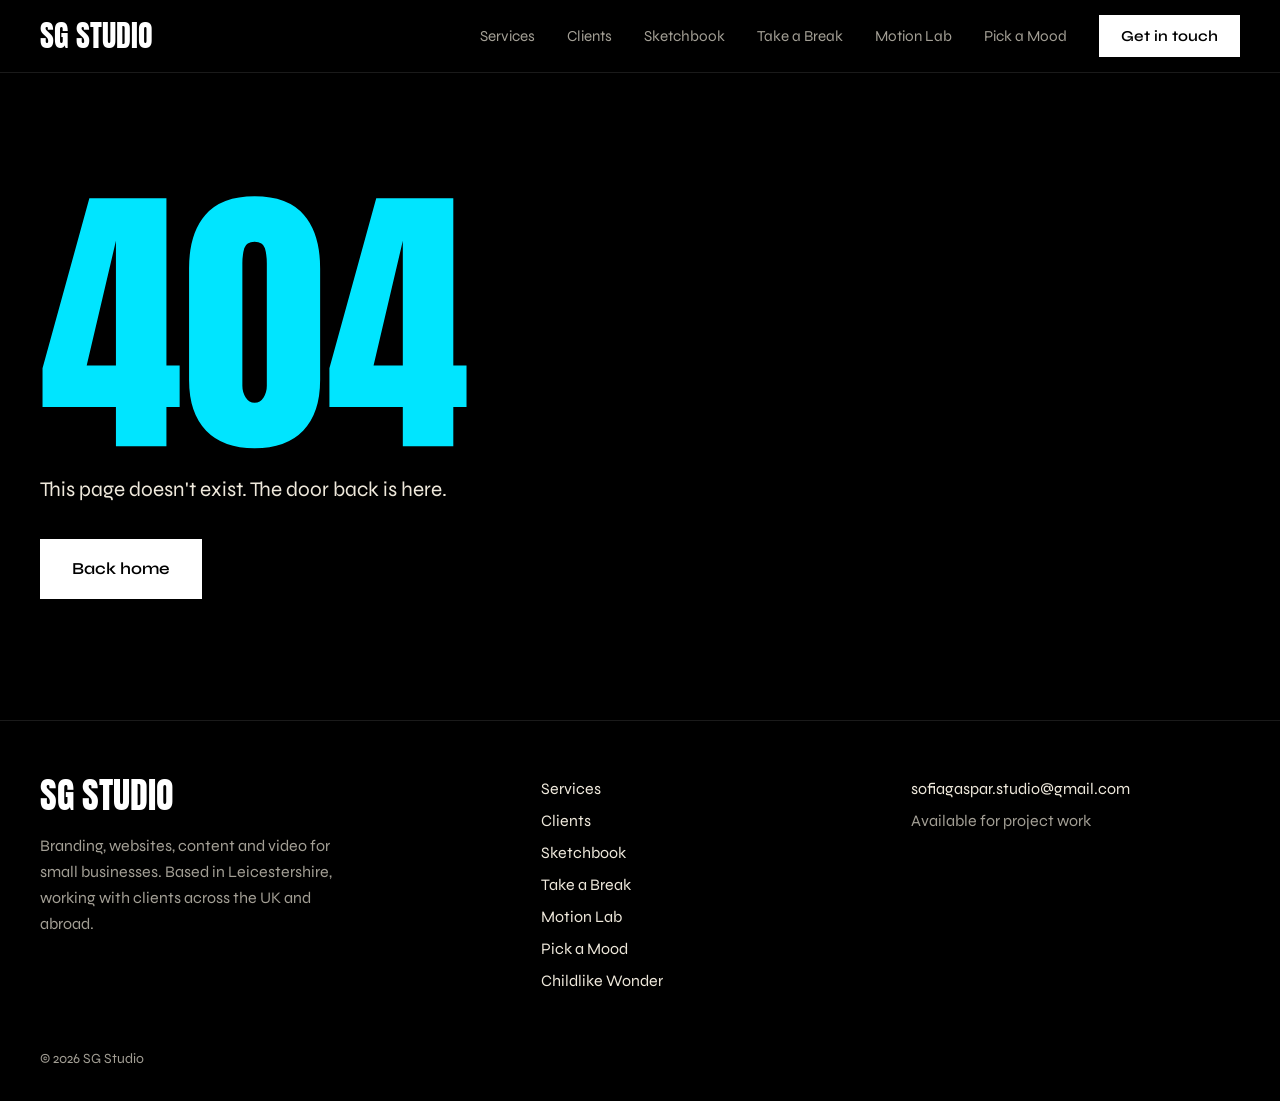
<file: index.html>
<!DOCTYPE html>
<html lang="en-GB">
  <head>
    <meta charset="UTF-8" />
    <meta name="viewport" content="width=device-width, initial-scale=1.0" />
    <title>SG Studio | Branding, websites, content and video</title>
    <meta name="description" content="SG Studio is Sofia Gaspar's design studio in Leicestershire. Branding, websites, content, video and print for small businesses. Rush jobs welcome." />
    <meta name="theme-color" content="#000000" />
    <link rel="canonical" href="https://sgstudio.co.uk/" />
    <link rel="icon" type="image/svg+xml" href="/favicon.svg" />
    <meta property="og:type" content="website" />
    <meta property="og:site_name" content="SG Studio" />
    <meta property="og:title" content="SG Studio | Branding, websites, content and video" />
    <meta property="og:description" content="Branding, websites, content, video and print for small businesses. Rush jobs welcome." />
    <meta property="og:url" content="https://sgstudio.co.uk/" />
    <meta property="og:image" content="https://sgstudio.co.uk/og.png" />
    <meta name="twitter:card" content="summary_large_image" />
    <script type="module" crossorigin src="/assets/index-Bq9LUs5K.js"></script>
    <link rel="stylesheet" crossorigin href="/assets/index-DeM2SOtS.css">
  </head>
  <body>
    <div id="root"></div>
    <noscript>SG Studio. Design, web, content, video and creative support. Email sofiagaspar.studio@gmail.com</noscript>
  </body>
</html>
</file>
<file: assets/index-DeM2SOtS.css>
@font-face{font-family:Anton;font-style:normal;font-display:swap;font-weight:400;src:url(/assets/anton-vietnamese-400-normal-CkBxLiRJ.woff2) format("woff2"),url(/assets/anton-vietnamese-400-normal-2FfR1wHA.woff) format("woff");unicode-range:U+0102-0103,U+0110-0111,U+0128-0129,U+0168-0169,U+01A0-01A1,U+01AF-01B0,U+0300-0301,U+0303-0304,U+0308-0309,U+0323,U+0329,U+1EA0-1EF9,U+20AB}@font-face{font-family:Anton;font-style:normal;font-display:swap;font-weight:400;src:url(/assets/anton-latin-ext-400-normal-SyiqE2Jt.woff2) format("woff2"),url(/assets/anton-latin-ext-400-normal-BMODBQc6.woff) format("woff");unicode-range:U+0100-02BA,U+02BD-02C5,U+02C7-02CC,U+02CE-02D7,U+02DD-02FF,U+0304,U+0308,U+0329,U+1D00-1DBF,U+1E00-1E9F,U+1EF2-1EFF,U+2020,U+20A0-20AB,U+20AD-20C0,U+2113,U+2C60-2C7F,U+A720-A7FF}@font-face{font-family:Anton;font-style:normal;font-display:swap;font-weight:400;src:url(/assets/anton-latin-400-normal-Byf51wtH.woff2) format("woff2"),url(/assets/anton-latin-400-normal-AUNGEG_V.woff) format("woff");unicode-range:U+0000-00FF,U+0131,U+0152-0153,U+02BB-02BC,U+02C6,U+02DA,U+02DC,U+0304,U+0308,U+0329,U+2000-206F,U+20AC,U+2122,U+2191,U+2193,U+2212,U+2215,U+FEFF,U+FFFD}@font-face{font-family:Syne Variable;font-style:normal;font-display:swap;font-weight:400 800;src:url(/assets/syne-greek-wght-normal-5tOOQDeJ.woff2) format("woff2-variations");unicode-range:U+0370-0377,U+037A-037F,U+0384-038A,U+038C,U+038E-03A1,U+03A3-03FF}@font-face{font-family:Syne Variable;font-style:normal;font-display:swap;font-weight:400 800;src:url(/assets/syne-latin-ext-wght-normal-JjI8ZrW1.woff2) format("woff2-variations");unicode-range:U+0100-02BA,U+02BD-02C5,U+02C7-02CC,U+02CE-02D7,U+02DD-02FF,U+0304,U+0308,U+0329,U+1D00-1DBF,U+1E00-1E9F,U+1EF2-1EFF,U+2020,U+20A0-20AB,U+20AD-20C0,U+2113,U+2C60-2C7F,U+A720-A7FF}@font-face{font-family:Syne Variable;font-style:normal;font-display:swap;font-weight:400 800;src:url(/assets/syne-latin-wght-normal-BVsvWWA4.woff2) format("woff2-variations");unicode-range:U+0000-00FF,U+0131,U+0152-0153,U+02BB-02BC,U+02C6,U+02DA,U+02DC,U+0304,U+0308,U+0329,U+2000-206F,U+20AC,U+2122,U+2191,U+2193,U+2212,U+2215,U+FEFF,U+FFFD}/*! tailwindcss v4.1.12 | MIT License | https://tailwindcss.com */@layer properties{@supports (((-webkit-hyphens:none)) and (not (margin-trim:inline))) or ((-moz-orient:inline) and (not (color:rgb(from red r g b)))){*,:before,:after,::backdrop{--tw-translate-x:0;--tw-translate-y:0;--tw-translate-z:0;--tw-scale-x:1;--tw-scale-y:1;--tw-scale-z:1;--tw-rotate-x:initial;--tw-rotate-y:initial;--tw-rotate-z:initial;--tw-skew-x:initial;--tw-skew-y:initial;--tw-space-y-reverse:0;--tw-border-style:solid;--tw-leading:initial;--tw-font-weight:initial;--tw-tracking:initial;--tw-ordinal:initial;--tw-slashed-zero:initial;--tw-numeric-figure:initial;--tw-numeric-spacing:initial;--tw-numeric-fraction:initial;--tw-shadow:0 0 #0000;--tw-shadow-color:initial;--tw-shadow-alpha:100%;--tw-inset-shadow:0 0 #0000;--tw-inset-shadow-color:initial;--tw-inset-shadow-alpha:100%;--tw-ring-color:initial;--tw-ring-shadow:0 0 #0000;--tw-inset-ring-color:initial;--tw-inset-ring-shadow:0 0 #0000;--tw-ring-inset:initial;--tw-ring-offset-width:0px;--tw-ring-offset-color:#fff;--tw-ring-offset-shadow:0 0 #0000;--tw-blur:initial;--tw-brightness:initial;--tw-contrast:initial;--tw-grayscale:initial;--tw-hue-rotate:initial;--tw-invert:initial;--tw-opacity:initial;--tw-saturate:initial;--tw-sepia:initial;--tw-drop-shadow:initial;--tw-drop-shadow-color:initial;--tw-drop-shadow-alpha:100%;--tw-drop-shadow-size:initial;--tw-backdrop-blur:initial;--tw-backdrop-brightness:initial;--tw-backdrop-contrast:initial;--tw-backdrop-grayscale:initial;--tw-backdrop-hue-rotate:initial;--tw-backdrop-invert:initial;--tw-backdrop-opacity:initial;--tw-backdrop-saturate:initial;--tw-backdrop-sepia:initial;--tw-duration:initial;--tw-ease:initial;--spin:0deg}}}@layer theme{:root,:host{--font-sans:"Syne Variable","Syne",system-ui,-apple-system,"Segoe UI",sans-serif;--font-mono:ui-monospace,SFMono-Regular,Menlo,Monaco,Consolas,"Liberation Mono","Courier New",monospace;--color-black:#000;--color-white:#fff;--spacing:.25rem;--container-xs:20rem;--container-md:28rem;--container-xl:36rem;--container-2xl:42rem;--container-3xl:48rem;--text-sm:.875rem;--text-sm--line-height:calc(1.25/.875);--text-base:1rem;--text-base--line-height: 1.5 ;--text-lg:1.125rem;--text-lg--line-height:calc(1.75/1.125);--text-xl:1.25rem;--text-xl--line-height:calc(1.75/1.25);--text-2xl:1.5rem;--text-2xl--line-height:calc(2/1.5);--text-3xl:1.875rem;--text-3xl--line-height: 1.2 ;--text-4xl:2.25rem;--text-4xl--line-height:calc(2.5/2.25);--text-5xl:3rem;--text-5xl--line-height:1;--text-6xl:3.75rem;--text-6xl--line-height:1;--text-7xl:4.5rem;--text-7xl--line-height:1;--text-8xl:6rem;--text-8xl--line-height:1;--font-weight-light:300;--font-weight-semibold:600;--font-weight-bold:700;--tracking-wide:.025em;--leading-snug:1.375;--leading-relaxed:1.625;--radius-lg:.5rem;--ease-in:cubic-bezier(.4,0,1,1);--ease-out:cubic-bezier(0,0,.2,1);--ease-in-out:cubic-bezier(.4,0,.2,1);--blur-sm:8px;--blur-md:12px;--default-transition-duration:.15s;--default-transition-timing-function:cubic-bezier(.4,0,.2,1);--default-font-family:var(--font-sans);--default-mono-font-family:var(--font-mono);--font-display:"Anton","Impact","Haettenschweiler","Arial Narrow Bold",sans-serif;--color-cream:#efe9dc;--color-muted:#a39f95;--color-chartreuse:#bfff00;--color-rose:#e6568d;--color-cyan:#00e5ff}}@layer base{*,:after,:before,::backdrop{box-sizing:border-box;border:0 solid;margin:0;padding:0}::file-selector-button{box-sizing:border-box;border:0 solid;margin:0;padding:0}html,:host{-webkit-text-size-adjust:100%;-moz-tab-size:4;tab-size:4;line-height:1.5;font-family:var(--default-font-family,ui-sans-serif,system-ui,sans-serif,"Apple Color Emoji","Segoe UI Emoji","Segoe UI Symbol","Noto Color Emoji");font-feature-settings:var(--default-font-feature-settings,normal);font-variation-settings:var(--default-font-variation-settings,normal);-webkit-tap-highlight-color:transparent}hr{height:0;color:inherit;border-top-width:1px}abbr:where([title]){-webkit-text-decoration:underline dotted;text-decoration:underline dotted}h1,h2,h3,h4,h5,h6{font-size:inherit;font-weight:inherit}a{color:inherit;-webkit-text-decoration:inherit;text-decoration:inherit}b,strong{font-weight:bolder}code,kbd,samp,pre{font-family:var(--default-mono-font-family,ui-monospace,SFMono-Regular,Menlo,Monaco,Consolas,"Liberation Mono","Courier New",monospace);font-feature-settings:var(--default-mono-font-feature-settings,normal);font-variation-settings:var(--default-mono-font-variation-settings,normal);font-size:1em}small{font-size:80%}sub,sup{vertical-align:baseline;font-size:75%;line-height:0;position:relative}sub{bottom:-.25em}sup{top:-.5em}table{text-indent:0;border-color:inherit;border-collapse:collapse}:-moz-focusring{outline:auto}progress{vertical-align:baseline}summary{display:list-item}ol,ul,menu{list-style:none}img,svg,video,canvas,audio,iframe,embed,object{vertical-align:middle;display:block}img,video{max-width:100%;height:auto}button,input,select,optgroup,textarea{font:inherit;font-feature-settings:inherit;font-variation-settings:inherit;letter-spacing:inherit;color:inherit;opacity:1;background-color:#0000;border-radius:0}::file-selector-button{font:inherit;font-feature-settings:inherit;font-variation-settings:inherit;letter-spacing:inherit;color:inherit;opacity:1;background-color:#0000;border-radius:0}:where(select:is([multiple],[size])) optgroup{font-weight:bolder}:where(select:is([multiple],[size])) optgroup option{padding-inline-start:20px}::file-selector-button{margin-inline-end:4px}::placeholder{opacity:1}@supports (not ((-webkit-appearance:-apple-pay-button))) or (contain-intrinsic-size:1px){::placeholder{color:currentColor}@supports (color:color-mix(in lab,red,red)){::placeholder{color:color-mix(in oklab,currentcolor 50%,transparent)}}}textarea{resize:vertical}::-webkit-search-decoration{-webkit-appearance:none}::-webkit-date-and-time-value{min-height:1lh;text-align:inherit}::-webkit-datetime-edit{display:inline-flex}::-webkit-datetime-edit-fields-wrapper{padding:0}::-webkit-datetime-edit{padding-block:0}::-webkit-datetime-edit-year-field{padding-block:0}::-webkit-datetime-edit-month-field{padding-block:0}::-webkit-datetime-edit-day-field{padding-block:0}::-webkit-datetime-edit-hour-field{padding-block:0}::-webkit-datetime-edit-minute-field{padding-block:0}::-webkit-datetime-edit-second-field{padding-block:0}::-webkit-datetime-edit-millisecond-field{padding-block:0}::-webkit-datetime-edit-meridiem-field{padding-block:0}::-webkit-calendar-picker-indicator{line-height:1}:-moz-ui-invalid{box-shadow:none}button,input:where([type=button],[type=reset],[type=submit]){-webkit-appearance:button;-moz-appearance:button;appearance:button}::file-selector-button{-webkit-appearance:button;-moz-appearance:button;appearance:button}::-webkit-inner-spin-button{height:auto}::-webkit-outer-spin-button{height:auto}[hidden]:where(:not([hidden=until-found])){display:none!important}}@layer components{.wrap{width:100%;max-width:1280px;margin-inline:auto;padding-inline:1.5rem}@media(min-width:1024px){.wrap{padding-inline:2.5rem}}.section{padding-block:5rem}@media(min-width:1024px){.section{padding-block:8rem}}.section-first{padding-top:9rem;padding-bottom:5rem}@media(min-width:1024px){.section-first{padding-top:12rem;padding-bottom:7rem}}.split{align-items:center;gap:2.5rem;display:grid}@media(min-width:768px){.split{grid-template-columns:minmax(0,1fr) minmax(0,1fr);gap:2.5rem}}@media(min-width:1024px){.split{gap:4rem}}.display{font-family:var(--font-display);text-transform:uppercase;letter-spacing:.005em;color:#fff;font-weight:400;line-height:.95}.display-hero{font-size:clamp(5rem,23.5vw,21rem);line-height:.86}.display-xl{font-size:clamp(3.5rem,16vw,7rem)}.display-lg{font-size:clamp(3rem,13vw,5.5rem)}@media(min-width:640px){.display-xl{font-size:clamp(4rem,8.4vw,8.25rem)}.display-lg{font-size:clamp(3.25rem,6.4vw,6.25rem)}}@media(min-width:1024px){.display-hero{font-size:clamp(5rem,22.5vw,21rem)}.display-xl{font-size:clamp(5rem,8.4vw,8.25rem)}.display-lg{font-size:clamp(4rem,6.4vw,6.25rem)}}.display-md{font-size:clamp(2.25rem,5vw,4rem)}.lede{color:var(--color-cream);max-width:34rem;font-size:1.125rem;line-height:1.65}@media(min-width:1024px){.lede{font-size:1.3rem}}.btn{color:#fff;border:2px solid var(--accent);background:0 0;align-items:center;gap:.6rem;padding:.95rem 1.9rem;font-size:1.05rem;font-weight:600;transition:background-color .25s,color .25s,border-color .25s;display:inline-flex}.btn:hover{background:var(--accent);color:#000}.btn-solid{color:#000;background:#fff;border-color:#fff}.btn-solid:hover{background:var(--chartreuse);border-color:var(--chartreuse)}.quiet-btn{color:var(--color-muted);border:1px solid #ffffff24;align-items:center;gap:.5rem;padding:.55rem 1rem;font-size:.9rem;transition:color .2s,border-color .2s;display:inline-flex}.quiet-btn:hover:not(:disabled){color:#fff;border-color:#ffffff80}.quiet-btn:disabled{opacity:.3;cursor:not-allowed}}@layer utilities{.pointer-events-none{pointer-events:none}.visible{visibility:visible}.sr-only{clip:rect(0,0,0,0);white-space:nowrap;border-width:0;width:1px;height:1px;margin:-1px;padding:0;position:absolute;overflow:hidden}.absolute{position:absolute}.fixed{position:fixed}.relative{position:relative}.static{position:static}.inset-0{inset:calc(var(--spacing)*0)}.inset-x-0{inset-inline:calc(var(--spacing)*0)}.inset-x-4{inset-inline:calc(var(--spacing)*4)}.top-0{top:calc(var(--spacing)*0)}.top-5{top:calc(var(--spacing)*5)}.top-\[4\.5rem\]{top:4.5rem}.top-\[30\%\]{top:30%}.top-\[56\%\]{top:56%}.top-full{top:100%}.right-0{right:calc(var(--spacing)*0)}.right-5{right:calc(var(--spacing)*5)}.right-\[-18\%\]{right:-18%}.right-\[7\%\]{right:7%}.right-\[12\%\]{right:12%}.right-\[16\%\]{right:16%}.bottom-0{bottom:calc(var(--spacing)*0)}.bottom-3{bottom:calc(var(--spacing)*3)}.bottom-4{bottom:calc(var(--spacing)*4)}.bottom-\[6\%\]{bottom:6%}.left-0{left:calc(var(--spacing)*0)}.left-1\/2{left:50%}.left-\[-18\%\]{left:-18%}.left-\[7\%\]{left:7%}.left-\[12\%\]{left:12%}.left-\[16\%\]{left:16%}.z-10{z-index:10}.z-20{z-index:20}.z-40{z-index:40}.z-50{z-index:50}.z-\[60\]{z-index:60}.order-1{order:1}.order-2{order:2}.mx-4{margin-inline:calc(var(--spacing)*4)}.mx-5{margin-inline:calc(var(--spacing)*5)}.mx-auto{margin-inline:auto}.mt-1{margin-top:calc(var(--spacing)*1)}.mt-1\.5{margin-top:calc(var(--spacing)*1.5)}.mt-2{margin-top:calc(var(--spacing)*2)}.mt-3{margin-top:calc(var(--spacing)*3)}.mt-4{margin-top:calc(var(--spacing)*4)}.mt-5{margin-top:calc(var(--spacing)*5)}.mt-6{margin-top:calc(var(--spacing)*6)}.mt-7{margin-top:calc(var(--spacing)*7)}.mt-8{margin-top:calc(var(--spacing)*8)}.mt-12{margin-top:calc(var(--spacing)*12)}.mt-24{margin-top:calc(var(--spacing)*24)}.-mr-2{margin-right:calc(var(--spacing)*-2)}.mb-1{margin-bottom:calc(var(--spacing)*1)}.mb-2{margin-bottom:calc(var(--spacing)*2)}.mb-3{margin-bottom:calc(var(--spacing)*3)}.mb-4{margin-bottom:calc(var(--spacing)*4)}.mb-6{margin-bottom:calc(var(--spacing)*6)}.mb-7{margin-bottom:calc(var(--spacing)*7)}.mb-8{margin-bottom:calc(var(--spacing)*8)}.mb-10{margin-bottom:calc(var(--spacing)*10)}.mb-12{margin-bottom:calc(var(--spacing)*12)}.-ml-\[0\.04em\]{margin-left:-.04em}.ml-0\.5{margin-left:calc(var(--spacing)*.5)}.block{display:block}.contents{display:contents}.flex{display:flex}.grid{display:grid}.hidden{display:none}.inline{display:inline}.inline-block{display:inline-block}.aspect-\[4\/3\]{aspect-ratio:4/3}.aspect-\[10\/14\]{aspect-ratio:10/14}.aspect-square{aspect-ratio:1}.h-1{height:calc(var(--spacing)*1)}.h-2\.5{height:calc(var(--spacing)*2.5)}.h-3{height:calc(var(--spacing)*3)}.h-4{height:calc(var(--spacing)*4)}.h-5{height:calc(var(--spacing)*5)}.h-6{height:calc(var(--spacing)*6)}.h-7{height:calc(var(--spacing)*7)}.h-9{height:calc(var(--spacing)*9)}.h-11{height:calc(var(--spacing)*11)}.h-12{height:calc(var(--spacing)*12)}.h-14{height:calc(var(--spacing)*14)}.h-20{height:calc(var(--spacing)*20)}.h-24{height:calc(var(--spacing)*24)}.h-\[4\.5rem\]{height:4.5rem}.h-\[11\%\]{height:11%}.h-\[360px\]{height:360px}.h-\[430px\]{height:430px}.h-\[min\(78vw\,300px\)\]{height:min(78vw,300px)}.h-auto{height:auto}.h-full{height:100%}.h-px{height:1px}.max-h-full{max-height:100%}.min-h-0{min-height:calc(var(--spacing)*0)}.min-h-\[2\.75rem\]{min-height:2.75rem}.min-h-\[80svh\]{min-height:80svh}.min-h-\[100svh\]{min-height:100svh}.min-h-\[200px\]{min-height:200px}.min-h-\[300px\]{min-height:300px}.min-h-full{min-height:100%}.min-h-screen{min-height:100vh}.w-1\/2{width:50%}.w-2\.5{width:calc(var(--spacing)*2.5)}.w-4{width:calc(var(--spacing)*4)}.w-5{width:calc(var(--spacing)*5)}.w-6{width:calc(var(--spacing)*6)}.w-7{width:calc(var(--spacing)*7)}.w-9{width:calc(var(--spacing)*9)}.w-11{width:calc(var(--spacing)*11)}.w-12{width:calc(var(--spacing)*12)}.w-14{width:calc(var(--spacing)*14)}.w-20{width:calc(var(--spacing)*20)}.w-32{width:calc(var(--spacing)*32)}.w-\[3px\]{width:3px}.w-\[5px\]{width:5px}.w-\[min\(78vw\,300px\)\]{width:min(78vw,300px)}.w-fit{width:fit-content}.w-full{width:100%}.max-w-2xl{max-width:var(--container-2xl)}.max-w-3xl{max-width:var(--container-3xl)}.max-w-\[322px\]{max-width:322px}.max-w-\[380px\]{max-width:380px}.max-w-\[640px\]{max-width:640px}.max-w-full{max-width:100%}.max-w-md{max-width:var(--container-md)}.max-w-none{max-width:none}.max-w-xl{max-width:var(--container-xl)}.max-w-xs{max-width:var(--container-xs)}.min-w-0{min-width:calc(var(--spacing)*0)}.flex-1{flex:1}.flex-\[0_0_100\%\]{flex:0 0 100%}.flex-\[2\]{flex:2}.flex-\[3\]{flex:3}.shrink-0{flex-shrink:0}.-translate-x-1\/2{--tw-translate-x: -50% ;translate:var(--tw-translate-x)var(--tw-translate-y)}.scale-110{--tw-scale-x:110%;--tw-scale-y:110%;--tw-scale-z:110%;scale:var(--tw-scale-x)var(--tw-scale-y)}.transform{transform:var(--tw-rotate-x,)var(--tw-rotate-y,)var(--tw-rotate-z,)var(--tw-skew-x,)var(--tw-skew-y,)}.cursor-crosshair{cursor:crosshair}.cursor-pointer{cursor:pointer}.cursor-zoom-in{cursor:zoom-in}.touch-none{touch-action:none}.resize{resize:both}.grid-cols-2{grid-template-columns:repeat(2,minmax(0,1fr))}.grid-cols-3{grid-template-columns:repeat(3,minmax(0,1fr))}.grid-cols-4{grid-template-columns:repeat(4,minmax(0,1fr))}.flex-col{flex-direction:column}.flex-wrap{flex-wrap:wrap}.\!items-start{align-items:flex-start!important}.items-center{align-items:center}.items-start{align-items:flex-start}.justify-between{justify-content:space-between}.justify-center{justify-content:center}.gap-1{gap:calc(var(--spacing)*1)}.gap-2{gap:calc(var(--spacing)*2)}.gap-3{gap:calc(var(--spacing)*3)}.gap-4{gap:calc(var(--spacing)*4)}.gap-5{gap:calc(var(--spacing)*5)}.gap-6{gap:calc(var(--spacing)*6)}.gap-8{gap:calc(var(--spacing)*8)}.gap-10{gap:calc(var(--spacing)*10)}.gap-\[4\%\]{gap:4%}:where(.space-y-2>:not(:last-child)){--tw-space-y-reverse:0;margin-block-start:calc(calc(var(--spacing)*2)*var(--tw-space-y-reverse));margin-block-end:calc(calc(var(--spacing)*2)*calc(1 - var(--tw-space-y-reverse)))}:where(.space-y-3>:not(:last-child)){--tw-space-y-reverse:0;margin-block-start:calc(calc(var(--spacing)*3)*var(--tw-space-y-reverse));margin-block-end:calc(calc(var(--spacing)*3)*calc(1 - var(--tw-space-y-reverse)))}:where(.space-y-9>:not(:last-child)){--tw-space-y-reverse:0;margin-block-start:calc(calc(var(--spacing)*9)*var(--tw-space-y-reverse));margin-block-end:calc(calc(var(--spacing)*9)*calc(1 - var(--tw-space-y-reverse)))}.gap-x-4{column-gap:calc(var(--spacing)*4)}.gap-x-10{column-gap:calc(var(--spacing)*10)}.gap-y-1{row-gap:calc(var(--spacing)*1)}.gap-y-12{row-gap:calc(var(--spacing)*12)}.self-start{align-self:flex-start}.truncate{text-overflow:ellipsis;white-space:nowrap;overflow:hidden}.overflow-hidden{overflow:hidden}.overflow-y-auto{overflow-y:auto}.rounded-full{border-radius:3.40282e38px}.rounded-lg{border-radius:var(--radius-lg)}.border{border-style:var(--tw-border-style);border-width:1px}.border-2{border-style:var(--tw-border-style);border-width:2px}.border-t{border-top-style:var(--tw-border-style);border-top-width:1px}.border-b{border-bottom-style:var(--tw-border-style);border-bottom-width:1px}.border-black\/25{border-color:#00000040}@supports (color:color-mix(in lab,red,red)){.border-black\/25{border-color:color-mix(in oklab,var(--color-black)25%,transparent)}}.border-rose{border-color:var(--color-rose)}.border-white{border-color:var(--color-white)}.border-white\/10{border-color:#ffffff1a}@supports (color:color-mix(in lab,red,red)){.border-white\/10{border-color:color-mix(in oklab,var(--color-white)10%,transparent)}}.border-white\/15{border-color:#ffffff26}@supports (color:color-mix(in lab,red,red)){.border-white\/15{border-color:color-mix(in oklab,var(--color-white)15%,transparent)}}.border-white\/20{border-color:#fff3}@supports (color:color-mix(in lab,red,red)){.border-white\/20{border-color:color-mix(in oklab,var(--color-white)20%,transparent)}}.bg-\[\#0a0a0f\]{background-color:#0a0a0f}.bg-\[\#00e5ff\]{background-color:#00e5ff}.bg-\[\#111\]{background-color:#111}.bg-\[\#ccff00\]{background-color:#cf0}.bg-\[\#ff0080\]{background-color:#ff0080}.bg-black{background-color:var(--color-black)}.bg-black\/75{background-color:#000000bf}@supports (color:color-mix(in lab,red,red)){.bg-black\/75{background-color:color-mix(in oklab,var(--color-black)75%,transparent)}}.bg-black\/80{background-color:#000c}@supports (color:color-mix(in lab,red,red)){.bg-black\/80{background-color:color-mix(in oklab,var(--color-black)80%,transparent)}}.bg-black\/85{background-color:#000000d9}@supports (color:color-mix(in lab,red,red)){.bg-black\/85{background-color:color-mix(in oklab,var(--color-black)85%,transparent)}}.bg-black\/95{background-color:#000000f2}@supports (color:color-mix(in lab,red,red)){.bg-black\/95{background-color:color-mix(in oklab,var(--color-black)95%,transparent)}}.bg-chartreuse{background-color:var(--color-chartreuse)}.bg-white\/5{background-color:#ffffff0d}@supports (color:color-mix(in lab,red,red)){.bg-white\/5{background-color:color-mix(in oklab,var(--color-white)5%,transparent)}}.bg-white\/10{background-color:#ffffff1a}@supports (color:color-mix(in lab,red,red)){.bg-white\/10{background-color:color-mix(in oklab,var(--color-white)10%,transparent)}}.bg-white\/15{background-color:#ffffff26}@supports (color:color-mix(in lab,red,red)){.bg-white\/15{background-color:color-mix(in oklab,var(--color-white)15%,transparent)}}.bg-white\/20{background-color:#fff3}@supports (color:color-mix(in lab,red,red)){.bg-white\/20{background-color:color-mix(in oklab,var(--color-white)20%,transparent)}}.bg-white\/\[0\.03\]{background-color:#ffffff08}@supports (color:color-mix(in lab,red,red)){.bg-white\/\[0\.03\]{background-color:color-mix(in oklab,var(--color-white)3%,transparent)}}.bg-white\/\[0\.04\]{background-color:#ffffff0a}@supports (color:color-mix(in lab,red,red)){.bg-white\/\[0\.04\]{background-color:color-mix(in oklab,var(--color-white)4%,transparent)}}.object-contain{object-fit:contain}.object-cover{object-fit:cover}.\!p-3{padding:calc(var(--spacing)*3)!important}.p-3{padding:calc(var(--spacing)*3)}.p-4{padding:calc(var(--spacing)*4)}.p-5{padding:calc(var(--spacing)*5)}.p-6{padding:calc(var(--spacing)*6)}.\!px-5{padding-inline:calc(var(--spacing)*5)!important}.px-3{padding-inline:calc(var(--spacing)*3)}.px-4{padding-inline:calc(var(--spacing)*4)}.px-5{padding-inline:calc(var(--spacing)*5)}.px-6{padding-inline:calc(var(--spacing)*6)}.px-7{padding-inline:calc(var(--spacing)*7)}.\!py-2{padding-block:calc(var(--spacing)*2)!important}.\!py-3{padding-block:calc(var(--spacing)*3)!important}.py-0\.5{padding-block:calc(var(--spacing)*.5)}.py-1{padding-block:calc(var(--spacing)*1)}.py-2{padding-block:calc(var(--spacing)*2)}.py-2\.5{padding-block:calc(var(--spacing)*2.5)}.py-3\.5{padding-block:calc(var(--spacing)*3.5)}.py-4{padding-block:calc(var(--spacing)*4)}.py-5{padding-block:calc(var(--spacing)*5)}.py-8{padding-block:calc(var(--spacing)*8)}.py-14{padding-block:calc(var(--spacing)*14)}.py-16{padding-block:calc(var(--spacing)*16)}.py-20{padding-block:calc(var(--spacing)*20)}.\!pt-0{padding-top:calc(var(--spacing)*0)!important}.pt-8{padding-top:calc(var(--spacing)*8)}.pt-28{padding-top:calc(var(--spacing)*28)}.pt-\[12\%\]{padding-top:12%}.pb-8{padding-bottom:calc(var(--spacing)*8)}.pb-10{padding-bottom:calc(var(--spacing)*10)}.text-center{text-align:center}.text-left{text-align:left}.font-display{font-family:var(--font-display)}.\!text-base{font-size:var(--text-base)!important;line-height:var(--tw-leading,var(--text-base--line-height))!important}.text-2xl{font-size:var(--text-2xl);line-height:var(--tw-leading,var(--text-2xl--line-height))}.text-3xl{font-size:var(--text-3xl);line-height:var(--tw-leading,var(--text-3xl--line-height))}.text-4xl{font-size:var(--text-4xl);line-height:var(--tw-leading,var(--text-4xl--line-height))}.text-6xl{font-size:var(--text-6xl);line-height:var(--tw-leading,var(--text-6xl--line-height))}.text-base{font-size:var(--text-base);line-height:var(--tw-leading,var(--text-base--line-height))}.text-lg{font-size:var(--text-lg);line-height:var(--tw-leading,var(--text-lg--line-height))}.text-sm{font-size:var(--text-sm);line-height:var(--tw-leading,var(--text-sm--line-height))}.text-xl{font-size:var(--text-xl);line-height:var(--tw-leading,var(--text-xl--line-height))}.\!text-\[0\.95rem\]{font-size:.95rem!important}.\!text-\[clamp\(5rem\,15vw\,11rem\)\]{font-size:clamp(5rem,15vw,11rem)!important}.text-\[0\.95rem\]{font-size:.95rem}.text-\[1\.05rem\]{font-size:1.05rem}.text-\[clamp\(1\.6rem\,6vw\,2\.4rem\)\]{font-size:clamp(1.6rem,6vw,2.4rem)}.text-\[clamp\(1\.15rem\,4\.6vw\,1\.9rem\)\]{font-size:clamp(1.15rem,4.6vw,1.9rem)}.text-\[clamp\(2\.75rem\,13vw\,4\.5rem\)\]{font-size:clamp(2.75rem,13vw,4.5rem)}.leading-none{--tw-leading:1;line-height:1}.leading-relaxed{--tw-leading:var(--leading-relaxed);line-height:var(--leading-relaxed)}.leading-snug{--tw-leading:var(--leading-snug);line-height:var(--leading-snug)}.font-bold{--tw-font-weight:var(--font-weight-bold);font-weight:var(--font-weight-bold)}.font-light{--tw-font-weight:var(--font-weight-light);font-weight:var(--font-weight-light)}.font-semibold{--tw-font-weight:var(--font-weight-semibold);font-weight:var(--font-weight-semibold)}.tracking-\[0\.14em\]{--tw-tracking:.14em;letter-spacing:.14em}.tracking-wide{--tw-tracking:var(--tracking-wide);letter-spacing:var(--tracking-wide)}.break-words{overflow-wrap:break-word}.break-all{word-break:break-all}.whitespace-nowrap{white-space:nowrap}.\!text-black{color:var(--color-black)!important}.text-\[var\(--chartreuse\)\]{color:var(--chartreuse)}.text-black{color:var(--color-black)}.text-black\/80{color:#000c}@supports (color:color-mix(in lab,red,red)){.text-black\/80{color:color-mix(in oklab,var(--color-black)80%,transparent)}}.text-cream{color:var(--color-cream)}.text-cream\/80{color:#efe9dccc}@supports (color:color-mix(in lab,red,red)){.text-cream\/80{color:color-mix(in oklab,var(--color-cream)80%,transparent)}}.text-cyan{color:var(--color-cyan)}.text-muted{color:var(--color-muted)}.text-white{color:var(--color-white)}.\!normal-case{text-transform:none!important}.capitalize{text-transform:capitalize}.uppercase{text-transform:uppercase}.italic{font-style:italic}.tabular-nums{--tw-numeric-spacing:tabular-nums;font-variant-numeric:var(--tw-ordinal,)var(--tw-slashed-zero,)var(--tw-numeric-figure,)var(--tw-numeric-spacing,)var(--tw-numeric-fraction,)}.opacity-50{opacity:.5}.opacity-100{opacity:1}.ring{--tw-ring-shadow:var(--tw-ring-inset,)0 0 0 calc(1px + var(--tw-ring-offset-width))var(--tw-ring-color,currentcolor);box-shadow:var(--tw-inset-shadow),var(--tw-inset-ring-shadow),var(--tw-ring-offset-shadow),var(--tw-ring-shadow),var(--tw-shadow)}.blur{--tw-blur:blur(8px);filter:var(--tw-blur,)var(--tw-brightness,)var(--tw-contrast,)var(--tw-grayscale,)var(--tw-hue-rotate,)var(--tw-invert,)var(--tw-saturate,)var(--tw-sepia,)var(--tw-drop-shadow,)}.drop-shadow{--tw-drop-shadow-size:drop-shadow(0 1px 2px var(--tw-drop-shadow-color,#0000001a))drop-shadow(0 1px 1px var(--tw-drop-shadow-color,#0000000f));--tw-drop-shadow:drop-shadow(0 1px 2px #0000001a)drop-shadow(0 1px 1px #0000000f);filter:var(--tw-blur,)var(--tw-brightness,)var(--tw-contrast,)var(--tw-grayscale,)var(--tw-hue-rotate,)var(--tw-invert,)var(--tw-saturate,)var(--tw-sepia,)var(--tw-drop-shadow,)}.filter{filter:var(--tw-blur,)var(--tw-brightness,)var(--tw-contrast,)var(--tw-grayscale,)var(--tw-hue-rotate,)var(--tw-invert,)var(--tw-saturate,)var(--tw-sepia,)var(--tw-drop-shadow,)}.backdrop-blur-md{--tw-backdrop-blur:blur(var(--blur-md));-webkit-backdrop-filter:var(--tw-backdrop-blur,)var(--tw-backdrop-brightness,)var(--tw-backdrop-contrast,)var(--tw-backdrop-grayscale,)var(--tw-backdrop-hue-rotate,)var(--tw-backdrop-invert,)var(--tw-backdrop-opacity,)var(--tw-backdrop-saturate,)var(--tw-backdrop-sepia,);backdrop-filter:var(--tw-backdrop-blur,)var(--tw-backdrop-brightness,)var(--tw-backdrop-contrast,)var(--tw-backdrop-grayscale,)var(--tw-backdrop-hue-rotate,)var(--tw-backdrop-invert,)var(--tw-backdrop-opacity,)var(--tw-backdrop-saturate,)var(--tw-backdrop-sepia,)}.backdrop-blur-sm{--tw-backdrop-blur:blur(var(--blur-sm));-webkit-backdrop-filter:var(--tw-backdrop-blur,)var(--tw-backdrop-brightness,)var(--tw-backdrop-contrast,)var(--tw-backdrop-grayscale,)var(--tw-backdrop-hue-rotate,)var(--tw-backdrop-invert,)var(--tw-backdrop-opacity,)var(--tw-backdrop-saturate,)var(--tw-backdrop-sepia,);backdrop-filter:var(--tw-backdrop-blur,)var(--tw-backdrop-brightness,)var(--tw-backdrop-contrast,)var(--tw-backdrop-grayscale,)var(--tw-backdrop-hue-rotate,)var(--tw-backdrop-invert,)var(--tw-backdrop-opacity,)var(--tw-backdrop-saturate,)var(--tw-backdrop-sepia,)}.transition{transition-property:color,background-color,border-color,outline-color,text-decoration-color,fill,stroke,--tw-gradient-from,--tw-gradient-via,--tw-gradient-to,opacity,box-shadow,transform,translate,scale,rotate,filter,-webkit-backdrop-filter,backdrop-filter,display,visibility,content-visibility,overlay,pointer-events;transition-timing-function:var(--tw-ease,var(--default-transition-timing-function));transition-duration:var(--tw-duration,var(--default-transition-duration))}.transition\!{transition-property:color,background-color,border-color,outline-color,text-decoration-color,fill,stroke,--tw-gradient-from,--tw-gradient-via,--tw-gradient-to,opacity,box-shadow,transform,translate,scale,rotate,filter,-webkit-backdrop-filter,backdrop-filter,display,visibility,content-visibility,overlay,pointer-events!important;transition-timing-function:var(--tw-ease,var(--default-transition-timing-function))!important;transition-duration:var(--tw-duration,var(--default-transition-duration))!important}.transition-all{transition-property:all;transition-timing-function:var(--tw-ease,var(--default-transition-timing-function));transition-duration:var(--tw-duration,var(--default-transition-duration))}.transition-colors{transition-property:color,background-color,border-color,outline-color,text-decoration-color,fill,stroke,--tw-gradient-from,--tw-gradient-via,--tw-gradient-to;transition-timing-function:var(--tw-ease,var(--default-transition-timing-function));transition-duration:var(--tw-duration,var(--default-transition-duration))}.transition-opacity{transition-property:opacity;transition-timing-function:var(--tw-ease,var(--default-transition-timing-function));transition-duration:var(--tw-duration,var(--default-transition-duration))}.transition-transform{transition-property:transform,translate,scale,rotate;transition-timing-function:var(--tw-ease,var(--default-transition-timing-function));transition-duration:var(--tw-duration,var(--default-transition-duration))}.duration-100{--tw-duration:.1s;transition-duration:.1s}.duration-200{--tw-duration:.2s;transition-duration:.2s}.duration-300{--tw-duration:.3s;transition-duration:.3s}.ease-in{--tw-ease:var(--ease-in);transition-timing-function:var(--ease-in)}.ease-in-out{--tw-ease:var(--ease-in-out);transition-timing-function:var(--ease-in-out)}.ease-out{--tw-ease:var(--ease-out);transition-timing-function:var(--ease-out)}.\[--orb\:104px\]{--orb:104px}@media(hover:hover){.group-hover\:scale-\[1\.04\]:is(:where(.group):hover *){scale:1.04}.group-hover\:scale-\[1\.8\]:is(:where(.group):hover *){scale:1.8}.group-hover\:text-chartreuse:is(:where(.group):hover *){color:var(--color-chartreuse)}}.placeholder\:text-white\/30::placeholder{color:#ffffff4d}@supports (color:color-mix(in lab,red,red)){.placeholder\:text-white\/30::placeholder{color:color-mix(in oklab,var(--color-white)30%,transparent)}}.first\:border-t:first-child{border-top-style:var(--tw-border-style);border-top-width:1px}@media(hover:hover){.hover\:scale-110:hover{--tw-scale-x:110%;--tw-scale-y:110%;--tw-scale-z:110%;scale:var(--tw-scale-x)var(--tw-scale-y)}.hover\:border-\[var\(--chartreuse\)\]:hover{border-color:var(--chartreuse)}.hover\:border-\[var\(--electric\)\]:hover{border-color:var(--electric)}.hover\:border-\[var\(--hot-pink\)\]:hover{border-color:var(--hot-pink)}.hover\:border-white\/40:hover{border-color:#fff6}@supports (color:color-mix(in lab,red,red)){.hover\:border-white\/40:hover{border-color:color-mix(in oklab,var(--color-white)40%,transparent)}}.hover\:bg-\[\#00e5ff\]\/80:hover{background-color:#00e5ffcc}.hover\:bg-\[\#222\]:hover{background-color:#222}.hover\:bg-\[\#ff0080\]\/80:hover{background-color:#ff0080cc}.hover\:bg-white\/25:hover{background-color:#ffffff40}@supports (color:color-mix(in lab,red,red)){.hover\:bg-white\/25:hover{background-color:color-mix(in oklab,var(--color-white)25%,transparent)}}.hover\:\!text-chartreuse:hover{color:var(--color-chartreuse)!important}.hover\:text-\[var\(--chartreuse\)\]:hover{color:var(--chartreuse)}.hover\:text-\[var\(--electric\)\]:hover{color:var(--electric)}.hover\:text-\[var\(--hot-pink\)\]:hover{color:var(--hot-pink)}.hover\:text-chartreuse:hover{color:var(--color-chartreuse)}.hover\:text-white:hover{color:var(--color-white)}.hover\:opacity-90:hover{opacity:.9}}.focus\:not-sr-only:focus{clip:auto;white-space:normal;width:auto;height:auto;margin:0;padding:0;position:static;overflow:visible}.focus\:fixed:focus{position:fixed}.focus\:top-3:focus{top:calc(var(--spacing)*3)}.focus\:left-3:focus{left:calc(var(--spacing)*3)}.focus\:z-\[100\]:focus{z-index:100}.focus\:border-white\/60:focus{border-color:#fff9}@supports (color:color-mix(in lab,red,red)){.focus\:border-white\/60:focus{border-color:color-mix(in oklab,var(--color-white)60%,transparent)}}.focus\:bg-white:focus{background-color:var(--color-white)}.focus\:px-4:focus{padding-inline:calc(var(--spacing)*4)}.focus\:py-2:focus{padding-block:calc(var(--spacing)*2)}.focus\:text-black:focus{color:var(--color-black)}.focus\:outline-none:focus{--tw-outline-style:none;outline-style:none}.disabled\:cursor-not-allowed:disabled{cursor:not-allowed}.disabled\:opacity-30:disabled{opacity:.3}@media(min-width:40rem){.sm\:right-6{right:calc(var(--spacing)*6)}.sm\:left-auto{left:auto}.sm\:mx-0{margin-inline:calc(var(--spacing)*0)}.sm\:mx-6{margin-inline:calc(var(--spacing)*6)}.sm\:h-28{height:calc(var(--spacing)*28)}.sm\:h-\[460px\]{height:460px}.sm\:h-\[520px\]{height:520px}.sm\:w-28{width:calc(var(--spacing)*28)}.sm\:w-\[360px\]{width:360px}.sm\:grid-cols-\[minmax\(0\,1fr\)_auto\]{grid-template-columns:minmax(0,1fr) auto}.sm\:gap-4{gap:calc(var(--spacing)*4)}.sm\:p-6{padding:calc(var(--spacing)*6)}.sm\:p-8{padding:calc(var(--spacing)*8)}.sm\:p-10{padding:calc(var(--spacing)*10)}.sm\:px-16{padding-inline:calc(var(--spacing)*16)}.sm\:text-2xl{font-size:var(--text-2xl);line-height:var(--tw-leading,var(--text-2xl--line-height))}.sm\:text-4xl{font-size:var(--text-4xl);line-height:var(--tw-leading,var(--text-4xl--line-height))}.sm\:text-5xl{font-size:var(--text-5xl);line-height:var(--tw-leading,var(--text-5xl--line-height))}.sm\:text-7xl{font-size:var(--text-7xl);line-height:var(--tw-leading,var(--text-7xl--line-height))}.sm\:text-lg{font-size:var(--text-lg);line-height:var(--tw-leading,var(--text-lg--line-height))}.sm\:text-xl{font-size:var(--text-xl);line-height:var(--tw-leading,var(--text-xl--line-height))}.sm\:\[--orb\:132px\]{--orb:132px}}@media(min-width:48rem){.md\:grid-cols-2{grid-template-columns:repeat(2,minmax(0,1fr))}.md\:grid-cols-3{grid-template-columns:repeat(3,minmax(0,1fr))}.md\:grid-cols-\[1\.4fr_1fr_1fr\]{grid-template-columns:1.4fr 1fr 1fr}.md\:items-end{align-items:flex-end}.md\:pt-2{padding-top:calc(var(--spacing)*2)}}@media(min-width:64rem){.lg\:order-1{order:1}.lg\:order-2{order:2}.lg\:mt-8{margin-top:calc(var(--spacing)*8)}.lg\:mt-16{margin-top:calc(var(--spacing)*16)}.lg\:mr-0{margin-right:calc(var(--spacing)*0)}.lg\:mb-6{margin-bottom:calc(var(--spacing)*6)}.lg\:ml-auto{margin-left:auto}.lg\:flex{display:flex}.lg\:hidden{display:none}.lg\:h-28{height:calc(var(--spacing)*28)}.lg\:h-\[450px\]{height:450px}.lg\:h-\[520px\]{height:520px}.lg\:w-28{width:calc(var(--spacing)*28)}.lg\:w-\[450px\]{width:450px}.lg\:grid-cols-2{grid-template-columns:repeat(2,minmax(0,1fr))}.lg\:flex-row{flex-direction:row}.lg\:items-end{align-items:flex-end}.lg\:justify-between{justify-content:space-between}.lg\:justify-end{justify-content:flex-end}.lg\:gap-16{gap:calc(var(--spacing)*16)}.lg\:py-24{padding-block:calc(var(--spacing)*24)}.lg\:pb-14{padding-bottom:calc(var(--spacing)*14)}.lg\:text-2xl{font-size:var(--text-2xl);line-height:var(--tw-leading,var(--text-2xl--line-height))}.lg\:text-3xl{font-size:var(--text-3xl);line-height:var(--tw-leading,var(--text-3xl--line-height))}.lg\:text-5xl{font-size:var(--text-5xl);line-height:var(--tw-leading,var(--text-5xl--line-height))}.lg\:text-6xl{font-size:var(--text-6xl);line-height:var(--tw-leading,var(--text-6xl--line-height))}.lg\:text-8xl{font-size:var(--text-8xl);line-height:var(--tw-leading,var(--text-8xl--line-height))}.lg\:text-xl{font-size:var(--text-xl);line-height:var(--tw-leading,var(--text-xl--line-height))}}@media(min-width:80rem){.xl\:grid-cols-4{grid-template-columns:repeat(4,minmax(0,1fr))}.xl\:gap-8{gap:calc(var(--spacing)*8)}}}:root{--chartreuse:#bfff00;--hot-pink:#ff006e;--rose:#e6568d;--royal-purple:#9d4edd;--electric:#00e5ff;--orange:#ff7a2f;--accent:#fff}html{scroll-behavior:smooth;background:#000;scroll-padding-top:5rem;overflow-x:hidden}body{font-family:var(--font-sans);color:var(--color-cream);-webkit-font-smoothing:antialiased;-moz-osx-font-smoothing:grayscale;background:#000;overflow-x:hidden}#root{min-height:100vh}::selection{background:var(--chartreuse);color:#000}:focus-visible{outline:2px solid var(--chartreuse);outline-offset:3px;border-radius:2px}button{cursor:pointer}.glow{filter:blur(90px);will-change:transform;border-radius:9999px;position:absolute}.glow-a{opacity:.32;background:#9d4edd;width:max(46vw,340px);height:max(46vw,340px);animation:26s ease-in-out infinite alternate drift-a;top:8%;left:-12vw}.glow-b{opacity:.22;background:#ff006e;width:max(38vw,300px);height:max(38vw,300px);animation:32s ease-in-out infinite alternate drift-b;bottom:0;right:-10vw}.glow-c{opacity:.12;background:#00e5ff;width:max(26vw,200px);height:max(26vw,200px);animation:38s ease-in-out infinite alternate-reverse drift-a;top:48%;left:42%}@keyframes drift-a{to{transform:translate(18vw,10vh)scale(1.15)}}@keyframes drift-b{to{transform:translate(-16vw,-12vh)scale(.9)}}.breath-ring{animation:10s ease-in-out infinite breathe;box-shadow:0 0 40px #e6568d59,inset 0 0 30px #e6568d33}@keyframes breathe{0%,to{transform:scale(.72);box-shadow:0 0 30px #e6568d40,inset 0 0 24px #e6568d26}40%{transform:scale(1);box-shadow:0 0 80px #e6568d99,inset 0 0 50px #e6568d59}}@property --spin{syntax:"<angle>";inherits:false;initial-value:0deg}.portal-frame{background:conic-gradient(from var(--spin),#bfff00,#00e5ff,#9d4edd,#ff006e,#bfff00);border-radius:999px 999px 6px 6px;padding:3px;transition:box-shadow .7s;animation:7s linear infinite portal-spin;box-shadow:0 0 34px #9d4edd73,0 0 90px #ff006e2e}.portal-open .portal-frame{box-shadow:0 0 60px #00e5ff8c,0 0 150px #ff006e66}@keyframes portal-spin{to{--spin:360deg}}.portal-inner{perspective:1100px;background:#050507;border-radius:999px 999px 4px 4px;overflow:hidden}.portal-world{background-color:#1a0630;background-image:radial-gradient(circle at 50% 115%,#bfff008c,#0000 55%),radial-gradient(circle at 10% 25%,#ff006e99,#0000 55%),radial-gradient(circle at 90% 30%,#00e5ff8c,#0000 55%),none;background-position:0 0,0 0,0 0,0 0;background-repeat:repeat,repeat,repeat,repeat;background-size:170% 170%;background-attachment:scroll,scroll,scroll,scroll;background-origin:padding-box,padding-box,padding-box,padding-box;background-clip:border-box,border-box,border-box,border-box;animation:9s ease-in-out infinite alternate world}@keyframes world{0%{background-position:0 0}to{background-position:100% 100%}}.portal-leaf{background:linear-gradient(160deg,#1b1b25,#0a0a0f 70%);transition:transform 1s cubic-bezier(.65,0,.2,1);box-shadow:inset 0 0 0 1px #ffffff12}.portal-leaf-l{transform-origin:0}.portal-leaf-r{transform-origin:100%}.portal-open .portal-leaf-l{transform:rotateY(84deg)}.portal-open .portal-leaf-r{transform:rotateY(-84deg)}.portal-panel{border:1px solid #ffffff1a}.portal-seam{background:linear-gradient(#bfff00,#00e5ff,#ff006e,#9d4edd);transition:opacity .3s;animation:3.2s ease-in-out infinite seam;box-shadow:0 0 14px 3px #00e5ffb3,0 0 40px 8px #ff006e73}.portal-open .portal-seam{opacity:0;animation:none}@keyframes seam{0%,to{opacity:.55;transform:scaleX(1)}50%{opacity:1;transform:scaleX(1.8)}}.portal-spill{clip-path:polygon(46% 0,54% 0,100% 100%,0 100%);filter:blur(14px);opacity:.55;background:linear-gradient(#00e5ff80,#ff006e47 45%,#0000 85%);transition:clip-path 1s cubic-bezier(.65,0,.2,1),opacity .8s}.portal-open .portal-spill{clip-path:polygon(8% 0,92% 0,100% 100%,0 100%);opacity:1}.portal-link{opacity:0;transition:opacity .4s,transform .4s;transform:translateY(14px)}.portal-open .portal-link{opacity:1;transform:none}@media(prefers-reduced-motion:reduce){html{scroll-behavior:auto}.glow,.portal-world,.portal-frame,.portal-seam{animation:none}.breath-ring{animation:none;transform:scale(.9)}.portal-leaf,.portal-spill,.portal-link{transition-duration:10ms}}.service-block{border-top:6px solid var(--block);padding-top:1.1rem}.service-title{color:var(--block);min-height:2.1em;margin-bottom:.6rem;font-size:clamp(1.9rem,2.6vw,2.5rem);line-height:1}@media(max-width:767px){.service-title{min-height:0;margin-bottom:.9rem}}@property --tw-translate-x{syntax:"*";inherits:false;initial-value:0}@property --tw-translate-y{syntax:"*";inherits:false;initial-value:0}@property --tw-translate-z{syntax:"*";inherits:false;initial-value:0}@property --tw-scale-x{syntax:"*";inherits:false;initial-value:1}@property --tw-scale-y{syntax:"*";inherits:false;initial-value:1}@property --tw-scale-z{syntax:"*";inherits:false;initial-value:1}@property --tw-rotate-x{syntax:"*";inherits:false}@property --tw-rotate-y{syntax:"*";inherits:false}@property --tw-rotate-z{syntax:"*";inherits:false}@property --tw-skew-x{syntax:"*";inherits:false}@property --tw-skew-y{syntax:"*";inherits:false}@property --tw-space-y-reverse{syntax:"*";inherits:false;initial-value:0}@property --tw-border-style{syntax:"*";inherits:false;initial-value:solid}@property --tw-leading{syntax:"*";inherits:false}@property --tw-font-weight{syntax:"*";inherits:false}@property --tw-tracking{syntax:"*";inherits:false}@property --tw-ordinal{syntax:"*";inherits:false}@property --tw-slashed-zero{syntax:"*";inherits:false}@property --tw-numeric-figure{syntax:"*";inherits:false}@property --tw-numeric-spacing{syntax:"*";inherits:false}@property --tw-numeric-fraction{syntax:"*";inherits:false}@property --tw-shadow{syntax:"*";inherits:false;initial-value:0 0 #0000}@property --tw-shadow-color{syntax:"*";inherits:false}@property --tw-shadow-alpha{syntax:"<percentage>";inherits:false;initial-value:100%}@property --tw-inset-shadow{syntax:"*";inherits:false;initial-value:0 0 #0000}@property --tw-inset-shadow-color{syntax:"*";inherits:false}@property --tw-inset-shadow-alpha{syntax:"<percentage>";inherits:false;initial-value:100%}@property --tw-ring-color{syntax:"*";inherits:false}@property --tw-ring-shadow{syntax:"*";inherits:false;initial-value:0 0 #0000}@property --tw-inset-ring-color{syntax:"*";inherits:false}@property --tw-inset-ring-shadow{syntax:"*";inherits:false;initial-value:0 0 #0000}@property --tw-ring-inset{syntax:"*";inherits:false}@property --tw-ring-offset-width{syntax:"<length>";inherits:false;initial-value:0}@property --tw-ring-offset-color{syntax:"*";inherits:false;initial-value:#fff}@property --tw-ring-offset-shadow{syntax:"*";inherits:false;initial-value:0 0 #0000}@property --tw-blur{syntax:"*";inherits:false}@property --tw-brightness{syntax:"*";inherits:false}@property --tw-contrast{syntax:"*";inherits:false}@property --tw-grayscale{syntax:"*";inherits:false}@property --tw-hue-rotate{syntax:"*";inherits:false}@property --tw-invert{syntax:"*";inherits:false}@property --tw-opacity{syntax:"*";inherits:false}@property --tw-saturate{syntax:"*";inherits:false}@property --tw-sepia{syntax:"*";inherits:false}@property --tw-drop-shadow{syntax:"*";inherits:false}@property --tw-drop-shadow-color{syntax:"*";inherits:false}@property --tw-drop-shadow-alpha{syntax:"<percentage>";inherits:false;initial-value:100%}@property --tw-drop-shadow-size{syntax:"*";inherits:false}@property --tw-backdrop-blur{syntax:"*";inherits:false}@property --tw-backdrop-brightness{syntax:"*";inherits:false}@property --tw-backdrop-contrast{syntax:"*";inherits:false}@property --tw-backdrop-grayscale{syntax:"*";inherits:false}@property --tw-backdrop-hue-rotate{syntax:"*";inherits:false}@property --tw-backdrop-invert{syntax:"*";inherits:false}@property --tw-backdrop-opacity{syntax:"*";inherits:false}@property --tw-backdrop-saturate{syntax:"*";inherits:false}@property --tw-backdrop-sepia{syntax:"*";inherits:false}@property --tw-duration{syntax:"*";inherits:false}@property --tw-ease{syntax:"*";inherits:false}
</file>
